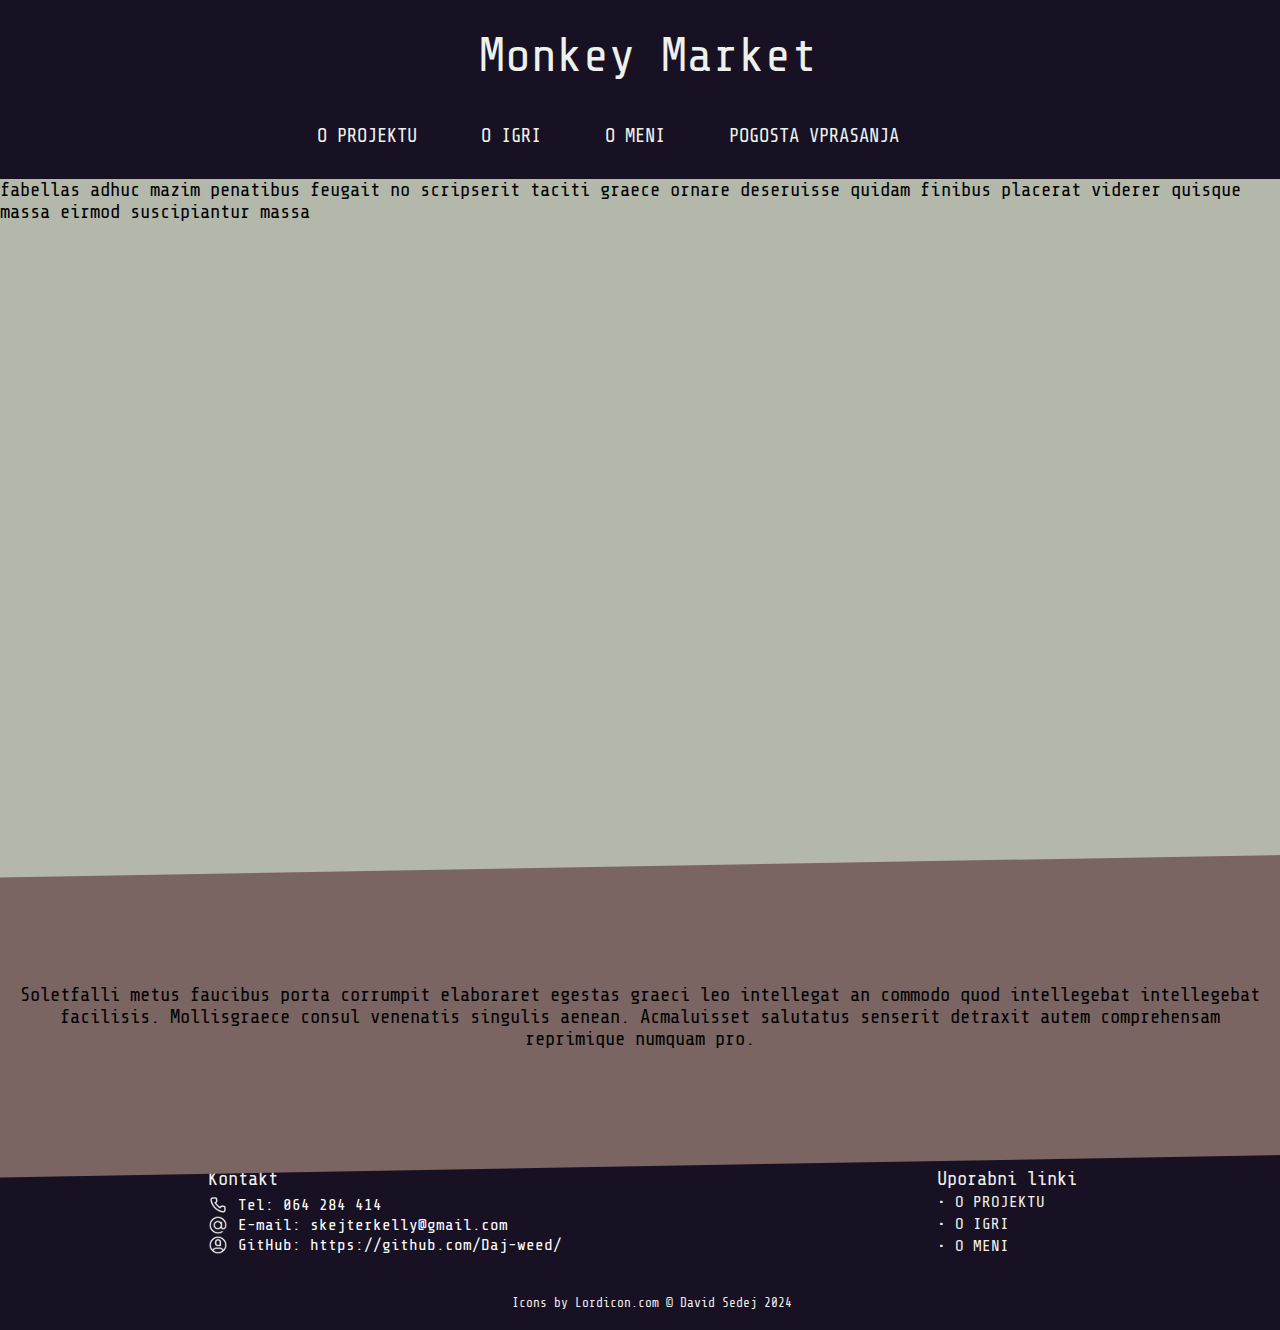
<file: index.html>
<!DOCTYPE html>
<html lang="en">
<head>
    <meta charset="UTF-8">
    <meta name="viewport" content="width=device-width, initial-scale=1.0">
    <link rel="stylesheet" href="styles/style.css">
    <link rel="preconnect" href="https://fonts.googleapis.com">
    <link rel="preconnect" href="https://fonts.gstatic.com" crossorigin>
    <link href="https://fonts.googleapis.com/css2?family=Share+Tech+Mono&display=swap" rel="stylesheet">
    <script src="scripts/script.js"></script>
    <title>Monkey Market</title>
</head>
<body>
    <nav class="top">
        <div class="logotip">
            <!-- <img src="Images/Mokey_the_MOUSE.PNG.webp" alt="logo"> -->
            <div class="name">Monkey Market</div>
        </div>
        <ul class="linki">
            <li><a href="o_projetku.html" class="o_projektu">O PROJEKTU</a></li>
            <li><a href="o_igri.html" class="o_igri">O IGRI</a></li>
            <li><a href="o_meni.html" class="o_meni">O MENI</a></li>
            <li><a href="vprasanja.html" class="vprasanja">POGOSTA VPRASANJA</a></li>
        </ul>
        <div class="burger" id="burgerID" onclick="dropDown()">
            <div class="line1"></div>
            <div class="line2"></div>
            <div class="line3"></div>
        </div>
    </nav>
    <header>
        <div class="drop_down">
            <ul class="drop_down_linki">
                <li><a href="o_projetku.html" class="o_projektu">O PROJEKTU</a></li>
                <li><a href="o_igri.html" class="o_igri">O IGRI</a></li>
                <li><a href="o_meni.html" class="o_meni">O MENI</a></li>
                <li><a href="vprasanja.html" class="vprasanja">POGOSTA VPRASANJA</a></li>
            </ul>
        </div>
        <div class="main">
            fabellas adhuc mazim penatibus feugait no scripserit taciti graece ornare deseruisse quidam finibus placerat viderer quisque massa eirmod suscipiantur massa
        </div>
        <div class="second">

        </div>
    </header>

    <footer>
        <div class="footer-top">
            <div class="kontakt">
                Kontakt
                <ul>
                    <li><img src="Images/system-regular-58-call-phone-2.png" alt="telefon"><a>Tel: 064 284 414</a></li>
                    <li><img src="Images/system-regular-59-email-2.png" alt="email"><a>E-mail: skejterkelly@gmail.com</a></li>
                    <li><img src="Images/system-regular-8-account.png" alt="github"><a href="https://github.com/Daj-weed/">GitHub: https://github.com/Daj-weed/</a></li>
                </ul>
            </div>
            <div class="vec">
                Uporabni linki
                <ul>
                    <li><a href="o_projetku.html" class="o_projektu">• O PROJEKTU</a></li>
                    <li><a href="o_igri.html" class="o_igri">• O IGRI</a></li>
                    <li><a href="o_meni.html" class="o_meni">• O MENI</a></li>
                </ul>
            </div>
        </div>
        <div class="footer-bottom">
            <a href="https://lordicon.com/">Icons by Lordicon.com</a>
            &copy; David Sedej 2024
        </div>
    </footer>
</body>
</html>
</file>
<file: styles/style.css>
* {
    margin: 0;
    padding: 0;
    text-decoration: none;
    list-style: none;
    overflow-x: hidden;
}

body {
    font-family: 'Share Tech Mono', sans-serif;
    font-weight: 400;
    font-size: 1.2rem;
    background-color: #171123;
}

nav {
    display: flex;
    flex-direction: column;
    align-items: center;
    justify-content: space-around;
    min-width: 100vw;
    height: 20vh;
    background-color: #171123;
}

.logotip {
    display: flex;
    align-items: center;
    margin-top: 1rem;
    color: #EEF0EB;
    font-size: 3rem;
}

.logotip img {
    height: 50px;
}

.logotip .name {
    margin-left: 1rem;
}

.linki {
    display: flex;
    align-items: center;
    justify-content: space-between;
    margin-top: 1rem;
    margin-bottom: 1rem;
}
.linki li {
    display: flex;
    align-items: center;
    justify-content: space-around;
}

.linki li a {
    display: inline-block;
    position: relative;
    color: #EEF0EB;
    margin-right: 4rem;
    padding-bottom: 0.25rem;
}

.linki li a::before {
    content: "";
    position: absolute;
    left: 0;
    bottom: 0;
    width: 0;
    height: 2px;
    background-color: #EEF0EB;
    transition: width 0.4s ease-in-out;
}

.linki li a:hover::before {
    width: 100%;
}

nav #burgerID {
    display: none;
    flex-direction: column;
    justify-content: space-evenly;
    min-height: 4vh;
    margin-right: 2rem;
}

nav #burgerID:hover {
    cursor: pointer;
}

nav .burger div {
    width: 25px;
    height: 2px;
    border-radius: 4px;
    padding: 1px;
    background-color: #EEF0EB;
    transition: 1s;
} 

nav .burger_cross div {
    width: 25px;
    height: 2px;
    border-radius: 4px;
    padding: 1px;
    background-color: #EEF0EB;
    transition: 1s;
}

nav .burger_cross .line1 {
    transform: rotateZ(45deg);
    margin-bottom: -1.1vh;
}

nav .burger_cross .line3 {
    transform: rotateZ(-45deg);
    margin-top: -1.1vh;
}

nav .burger_cross .line2 {
    display: none;
}

header {
    overflow: hidden;
    height: auto;
    background-color: #EEF0EB;
}

header .main {
    height: 80vh;
    background-color: #B4B8AB;
}

header .second {
    height: 250px;
}

header .second::before {
    content: "Soletfalli metus faucibus porta corrumpit elaboraret egestas graeci leo intellegat an commodo quod intellegebat intellegebat facilisis.  Mollisgraece consul venenatis singulis aenean.  Acmaluisset salutatus senserit detraxit autem comprehensam reprimique numquam pro.";
    position: absolute;
    transform: translateY(75px);
    z-index: 2;
    padding: 10px;
    text-align: center;
}

header .second::after {
    content: "";
    overflow-x: hidden;
    overflow-y: hidden;
    position: absolute;
    height: 300px;
    width: 120%;
    z-index: 1;
    transform: rotate(-1deg) translateX(-30px) translateY(-35px);
    background-color: #7A6563;
}


.drop_down {
    display: none;
    position: absolute;
    z-index: 10;
    width: 300px;
    height: 90vh;
    transform: translateX(100vw);
    background-color: #171123;
    transition: 0.5s;
    flex-direction: column;
    align-items: center;
}

.drop_down .drop_down_linki {
    display: flex;
    align-items: center;
    flex-direction: column;
    height: 80vh;
    margin-top: 5vh;
}
.drop_down .drop_down_linki li {
    display: flex;
    align-items: center;
    justify-content: space-around;
    padding-bottom: 70px;
}

.drop_down .drop_down_linki li a {
    display: inline-block;
    position: relative;
    color: #EEF0EB;
    margin-right: 2rem;
    padding-bottom: 0.25rem;
}

.drop_down .drop_down_linki li a::before {
    content: "";
    position: absolute;
    left: 0;
    bottom: 0;
    width: 0;
    height: 2px;
    background-color: #EEF0EB;
    transition: width 0.4s ease-in-out;
}

.drop_down .drop_down_linki li a:hover::before {
    width: 100%;
}

header {
    margin-top: -1px;
    min-height: 90vh;
}

footer {
    color: #EEF0EB;
    display: flex;
    flex-direction: column;
    align-items: center;
    min-width: 100vw;
    background-color: #171123;
    justify-content: space-between;
    padding: 20px;
    margin-top: -1px;
}

footer .footer-top {
    display: flex;
    justify-content: space-around;
    min-width: 100vw;
    margin-bottom: 40px;
}

footer .footer-top .kontakt ul {
    margin-top: 5px;
}

footer .footer-top .kontakt ul li {
    display: flex;
    align-items: center;
}


footer .footer-top .kontakt ul li a {
    font-size: 1rem;
    margin-left: 10px;
    color: #FFFFFF;
}

footer .footer-top .kontakt ul li img {
    width: 20px;
}

footer .footer-top .vec {
    margin-right: 2.2rem;
}

footer .footer-top .vec ul li a {
    color: #EEF0EB;
    font-size: 1rem;
}

footer .footer-bottom {
    font-size: 0.8rem;
    margin-right: 1rem;
}

footer .footer-bottom a {
    color: #EEF0EB;
}

@media screen and (max-width: 890px) {
    nav {
        flex-direction: row;
        height: 10vh;
        justify-content: space-between;
    }

    nav .logotip {
        margin-top: 0;
        margin-left: 1rem;
        font-size: 2.5rem;
    }

    nav .linki {
        display: none;
    }

    nav #burgerID {
        display: flex;
        margin-left: 1rem;
    }

    header .main {
        height: 90vh;
    }

    header .drop_down {
        display: flex;
    }

    header .drop_down .drop_down_linki {
        display: flex;
    }
}

@media screen and (max-width: 425px) {
    nav .logotip {
        margin-left: 0;
        font-size: 2rem;
    }

    nav #burgerID {
        margin-right: 1rem;
    }

    footer .footer-top {
        font-size: 1rem;
    }

    footer .footer-top .kontakt ul li a {
        font-size: 0.8rem;
        margin-left: 5px;
    }

    footer .footer-top .kontakt ul li img {
        width: 18px;
    }

    footer .footer-top .vec ul li a {
        font-size: 0.8rem;
    }

    footer .footer-bottom {
        margin-right: 2rem;
    }
}

@media screen and (max-width: 390px) {
    nav .logotip {
        font-size: 2rem;
    }

    nav .burger div {
        width: 25px;
        height: 1px;
        padding: 1px;
    }

    nav .burger_cross div {
        width: 25px;
        height: 1px;
        padding: 1px;
    }

    footer .footer-top .vec {
        font-size: 0.8rem;
    }

    footer .footer-top .kontakt {
        font-size: 0.8rem;
    }

    footer .footer-top .kontakt ul li a {
        font-size: 0.5rem;
        margin-left: 4px;
    }

    footer .footer-top .vec ul {
        margin-top: 5px;
    }

    footer .footer-top .kontakt ul li img {
        width: 18px;
    }

    footer .footer-top .vec ul li a {
        font-size: 0.6rem;
    }
}

@media screen and (max-width: 340px) {
    nav .logotip {
        font-size: 1.5rem;
    }

    footer .footer-top {
        font-size: 0.8rem;
    }

    footer .footer-top .kontakt ul li a {
        font-size: 0.6rem;
        margin-left: 3px;
    }

    footer .footer-top .kontakt ul li img {
        width: 16px;
    }

    footer .footer-top .vec ul li a {
        font-size: 0.6rem;
    }
}
</file>
